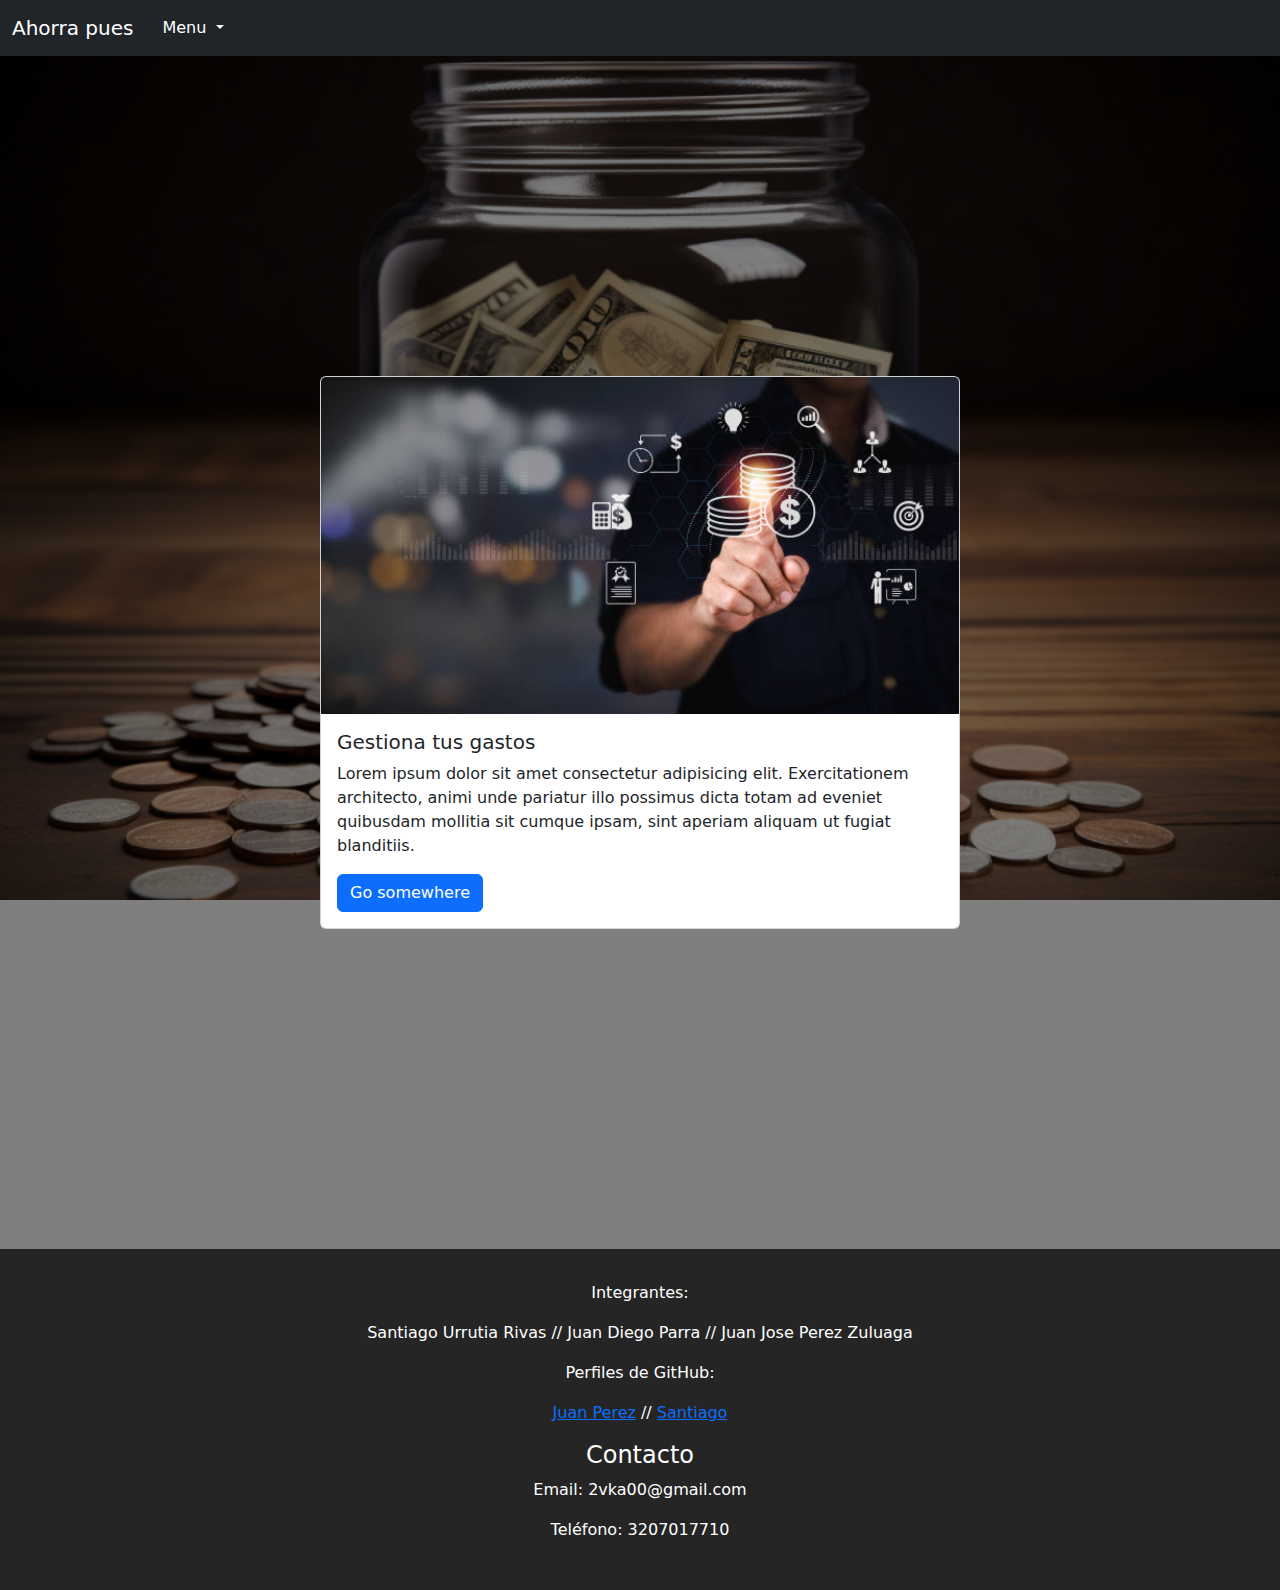
<file: index.html>
<!DOCTYPE html>
<html lang="en">
<head>
    <meta charset="UTF-8">
    <meta name="viewport" content="width=device-width, initial-scale=1.0">
    <link rel="stylesheet" href="./Assets/styles/styles.css">
    <link href="https://cdn.jsdelivr.net/npm/bootstrap@5.3.3/dist/css/bootstrap.min.css" rel="stylesheet" 
    integrity="sha384-QWTKZyjpPEjISv5WaRU9OFeRpok6YctnYmDr5pNlyT2bRjXh0JMhjY6hW+ALEwIH" crossorigin="anonymous">
    <title>Gestion de gastos</title>
</head>
<body>
    <nav class="navbar navbar-expand-lg navbar-dark bg-dark">
        <div class="container-fluid">
          <a class="navbar-brand" href="#">Ahorra pues</a>
          <button class="navbar-toggler" type="button" data-bs-toggle="collapse" data-bs-target="#navbarNavDarkDropdown" aria-controls="navbarNavDarkDropdown" aria-expanded="false" aria-label="Toggle navigation">
            <span class="navbar-toggler-icon"></span>
          </button>
          <div class="collapse navbar-collapse" id="navbarNavDarkDropdown">
            <ul class="navbar-nav">
              <li class="nav-item dropdown">
                <button class="btn btn-dark dropdown-toggle" data-bs-toggle="dropdown" aria-expanded="false">
                Menu
                </button>
                <ul class="dropdown-menu dropdown-menu-dark">
                  <li><a class="dropdown-item" href="#">Home</a></li>
                  <li><a class="dropdown-item" href="./registro.html">Registo</a></li>
                  <li><a class="dropdown-item" href="#">Acerca de</a></li>
                </ul>
              </li>
            </ul>
          </div>
        </div>
      </nav>

    <div class="banner">
        <div class="Historia">
            <div class="card " >
                <img src="./Assets/img/imagen1.jpg" class="card-img-top" alt="...">
              
                <div class="card-body">
                  <h5 class="card-title">Gestiona tus gastos</h5>
                  <p class="card-text">Lorem ipsum dolor sit amet consectetur adipisicing elit. Exercitationem architecto, animi unde pariatur illo possimus dicta totam ad eveniet quibusdam mollitia sit cumque ipsam, sint aperiam aliquam ut fugiat blanditiis.</p>
                  <a href="#" class="btn btn-primary">Go somewhere</a>
                </div>
              </div>
            </div>
    </div>


      
    
    <footer class="footerpag">
        <footer>
            <p>Integrantes:</p>
            <p> Santiago Urrutia Rivas // Juan Diego Parra // Juan Jose Perez Zuluaga</p>
            <p>Perfiles de GitHub:</p>
            <p> <a href="https://github.com/2Vka0">Juan Perez</a> // <a href="https://github.com/santiagorivas1">Santiago</a></p>
            <div class="footer-section contact">
                <h4>Contacto</h4>
                <p>Email: 2vka00@gmail.com</p>
                <p>Teléfono: 3207017710</p>
               
              </div>
              
           
        </footer>
    
    </footer>
    

    <script src="https://cdn.jsdelivr.net/npm/bootstrap@5.3.3/dist/js/bootstrap.bundle.min.js" 
    integrity="sha384-YvpcrYf0tY3lHB60NNkmXc5s9fDVZLESaAA55NDzOxhy9GkcIdslK1eN7N6jIeHz" crossorigin="anonymous"></script>
</body>
</html>
</file>
<file: Assets/styles/styles.css>
.banner  {
    background-image: url("../img/BannerAhorros.png");
    background-position: top center;
    background-size: cover;
    background-attachment: fixed;
    padding: 25%;
    position: relative;
    z-index: 1;
}

.banner::after {
    content: "";
    position: absolute;
    top: 0;
    left: 0;
    width: 100%;
    height: 100%;
    z-index: -1;
    background-color: black;
    opacity: 0.5;
}
/* Estilos generales del formulario */
.formulario-registro {
    max-width: 500px; 
    margin: 0 auto; 
    padding: 20px; 
    border-radius: 8px; 
    box-shadow: 0 4px 8px rgba(0, 0, 0, 0.1); 
    background-color: #f9f9f9; 
  }
  
  /* Estilos de los encabezados */
  .formulario-registro h2 {
    margin-bottom: 20px;
    text-align: center; 
    color: #333; /* Color del texto */
  }
  
  /* Estilos de las etiquetas */
  .formulario-registro label {
    display: block; 
    margin-bottom: 8px;
    color: #666; 
  }
  
  /* Estilos de los campos de entrada */
  .formulario-registro input[type="text"],
  .formulario-registro input[type="email"],
  .formulario-registro input[type="password"] {
    width: 100%; 
    padding: 10px; 
    margin-bottom: 16px; 
    border: 1px solid #ddd; 
    border-radius: 4px; 
    box-sizing: border-box; 
  }
  
  /* Estilos del botón de envío */
  .formulario-registro button {
    width: 100%; 
    padding: 10px; 
    background-color: #007bff; 
    border: none; 
    border-radius: 4px; 
    color: #fff; 
    font-size: 16px; 
    cursor: pointer; 
    transition: background-color 0.3s; 
  }
  
  /* Estilos del botón al pasar el cursor */
  .formulario-registro button:hover {
    background-color: #0056b3; /* Color de fondo más oscuro al pasar el cursor */
  }

  footer {
    background-color: #252525;
    padding: 1em;
    text-align: center;
    color: white;
}

.Historia {
    color: #ddd;
}
</file>
